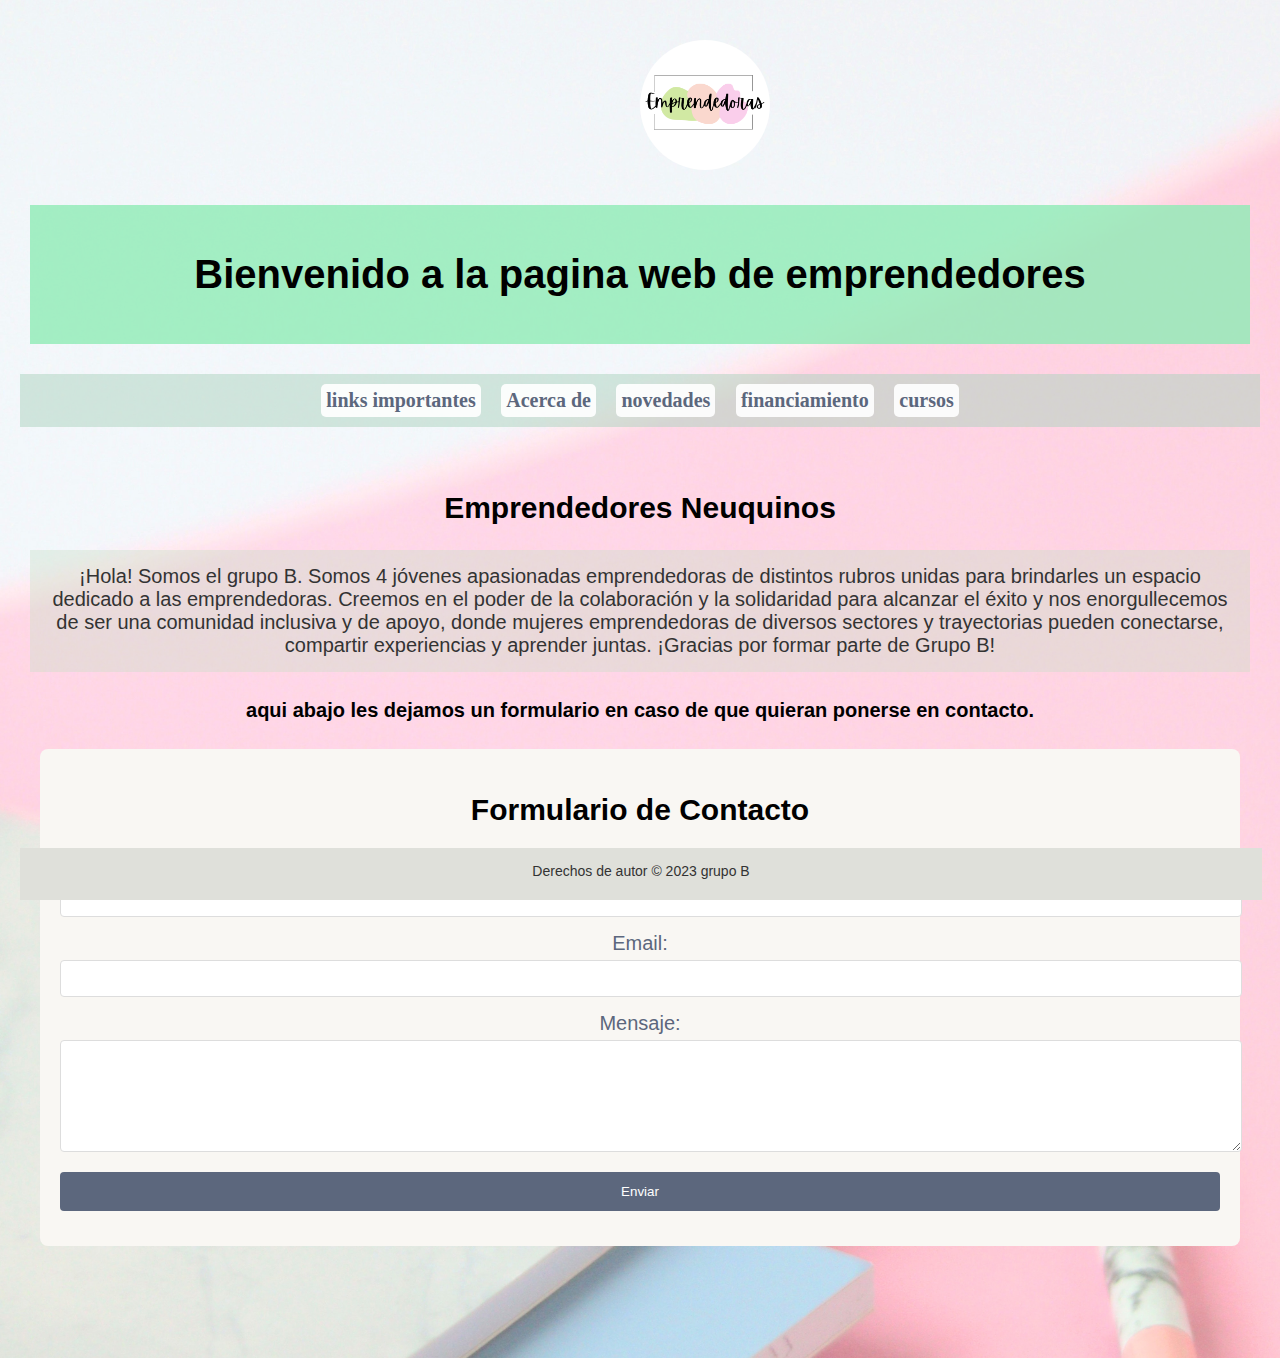
<file: index.html>
<!DOCTYPE html>
<html lang="en">
<head>
    <meta charset="UTF-8">
    <meta name="viewport" content="width=device-width, initial-scale=1.0">
    <title>página web emprendedoras</title>
    <link rel="stylesheet" href="style.css">
    <link rel="icon" href="imagenes/logoo.ico" type="image/x-icon">

   
    
  </head>
  <body>
  
    
    <script src="script.js" defer></script>
<div > 
  <img class="arriba" src="imagenes/logoo.ico" alt="">
</div>
    <div class="container">
      <!-- Contenido de la página -->
    <header>
      <h1>Bienvenido a la pagina web de emprendedores</h1>
    </header>
  
    <nav>
      <ul>
        <li><a href="linksImportantes.html">links importantes </a></li>  <!-- ya esta, solo hay que seguir editando - jor -->
        <li><a href="acercaDe.html">Acerca de</a></li> <!-- emi -->
        <li><a href="novedades.html">novedades</a></li> <!-- jor, ya esta hecho -->
        <li><a href="financiamiento.html">financiamiento</a></li><!-- lucila --> 
        <li><a href="cursos.html">cursos</a></li> <!-- evelyn --> 
  
      </ul>
    </nav>
  <!-- agregar un formulario de contacto para los emprendedores  --> 
    <main class="cuadro1">
      <h2>Emprendedores Neuquinos </h2>
      <p class="muchotexto">¡Hola! Somos el grupo B. Somos 4 jóvenes apasionadas emprendedoras de distintos rubros unidas
        para brindarles un espacio dedicado a las emprendedoras. Creemos en el poder de la colaboración 
        y la solidaridad para alcanzar el éxito y nos enorgullecemos de ser una comunidad inclusiva y de 
        apoyo, donde mujeres emprendedoras de diversos sectores y trayectorias pueden conectarse, compartir
         experiencias y aprender juntas. ¡Gracias por formar parte de Grupo B!</p>
      
      <!-- agregar informacion sobre la mision de la pagina  --> 
      <h4>aqui abajo les dejamos un formulario en caso de que quieran ponerse en contacto.</h4>
      <section id="formulario">
        <h2>Formulario de Contacto</h2>
        <form action="procesar_formulario.php" method="POST" id="contacto-form">
            <label for="nombre">Nombre:</label>
            <input type="text" id="nombre" name="nombre" required>
    
            <label for="email">Email:</label>
            <input type="email" id="email" name="email" required>
    
            <label for="mensaje">Mensaje:</label>
            <textarea id="mensaje" name="mensaje" rows="6" required></textarea>
    
            <input type="submit" value="Enviar">
        </form>
    </section>
    
    </main>
  
    <footer>
      <p>Derechos de autor &copy; 2023 grupo B</p>
      
    </footer>
  </body>
 
  
</html>
</file>
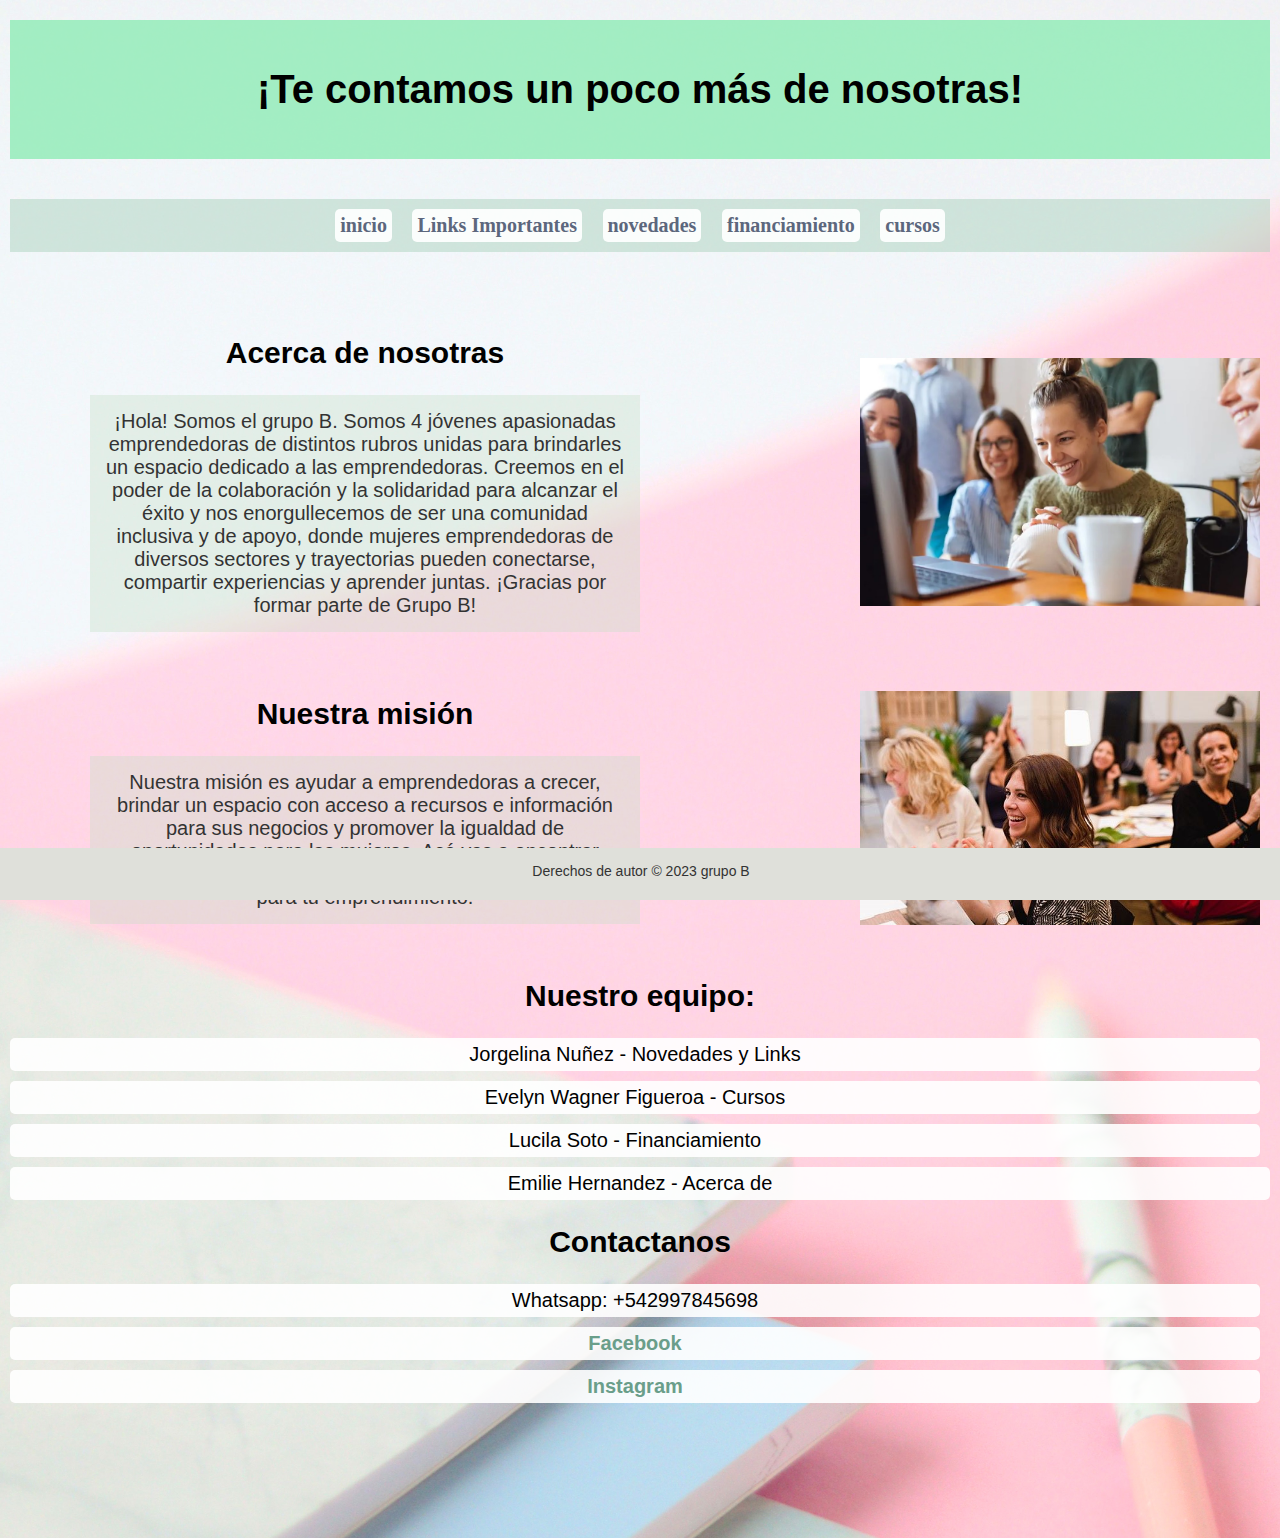
<file: acercaDe.html>
<!DOCTYPE html>
<html lang="en">
  <head>
    <link rel="icon" href="imagenes/logoo.ico" type="image/x-icon">
    <meta charset="UTF-8">
    <meta name="viewport" content="width=device-width, initial-scale=1.0">
    <title>página web emprendedoras</title>
    <link rel="stylesheet" href="style.css">
    <link rel="stylesheet" href="script.js">
  </head>
  <body>
    <header>
    
      <h1>¡Te contamos un poco más de nosotras!</h1>
      
    </header>
    <main class="cuadro2">
      <nav>
              <ul class="linksImportantes">
                <li><a href="index.html">inicio </a></li>  <!-- ya esta, solo hay que seguir editando - jor -->
                <li><a href="linksImportantes.html">Links Importantes</a></li> <!-- emi -->
                <li><a href="novedades.html">novedades</a></li> <!-- jor, ya esta hecho -->
                <li><a href="financiamiento.html">financiamiento</a></li><!-- lucila --> 
                <li><a href="cursos.html">cursos</a></li> <!-- evelyn --> 
          
              </ul>
            </nav>
          </main>
 <main class="cuadro3">
      
        <section class="mision">
          <div class="contenido">
            <h2>Acerca de nosotras</h2>
            <p class="muchotexto">¡Hola! Somos el grupo B. Somos 4 jóvenes apasionadas emprendedoras de distintos rubros unidas para brindarles un espacio dedicado a las emprendedoras. Creemos en el poder de la colaboración y la solidaridad para alcanzar el éxito y nos enorgullecemos de ser una comunidad inclusiva y de apoyo, donde mujeres emprendedoras de diversos sectores y trayectorias pueden conectarse, compartir experiencias y aprender juntas. ¡Gracias por formar parte de Grupo B!</p>
          </div>
          <img class="mujeres" src="imagenes/empr1.jpeg" alt="Mujeres emprendedoras">
        </section>
      
        <section class="mision">
          <div class="contenido">
            <h2>Nuestra misión</h2>
            <p class="muchotexto">Nuestra misión es ayudar a emprendedoras a crecer, brindar un espacio con acceso a recursos e información para sus negocios y promover la igualdad de oportunidades para las mujeres. Acá vas a encontrar enlaces importantes, novedades, cursos y financiamientos para tu emprendimiento.</p>
          </div>
          <img class="emprendedoras" src="imagenes/empr2.jpeg" alt="Emprendedoras">
        </section>
      <section>
          <h2 > Nuestro equipo:</h2>
          <div >
            <ul id="equipo-container">
              <li>Jorgelina Nuñez - Novedades y Links</li>
              <li>Evelyn Wagner Figueroa - Cursos</li>
              <li>Lucila Soto - Financiamiento</li>
              <li>Emilie Hernandez - Acerca de</li>
          </ul>
          </div>
          </section>
      
      <div>
        <h2>Contactanos</h2>
        <ul class="contacto">
          <li> Whatsapp: +542997845698</li>
          <li><a href="www.facebook.com">Facebook</a></li>
          <li><a href="wwww.instagram.com">Instagram</a></li> <br>
          
        </ul>
      </div>
       
     
    </main>
  
    <footer>
      <p>Derechos de autor &copy; 2023 grupo B</p>
    </footer>
  </body>
 
  
</html>
</file>
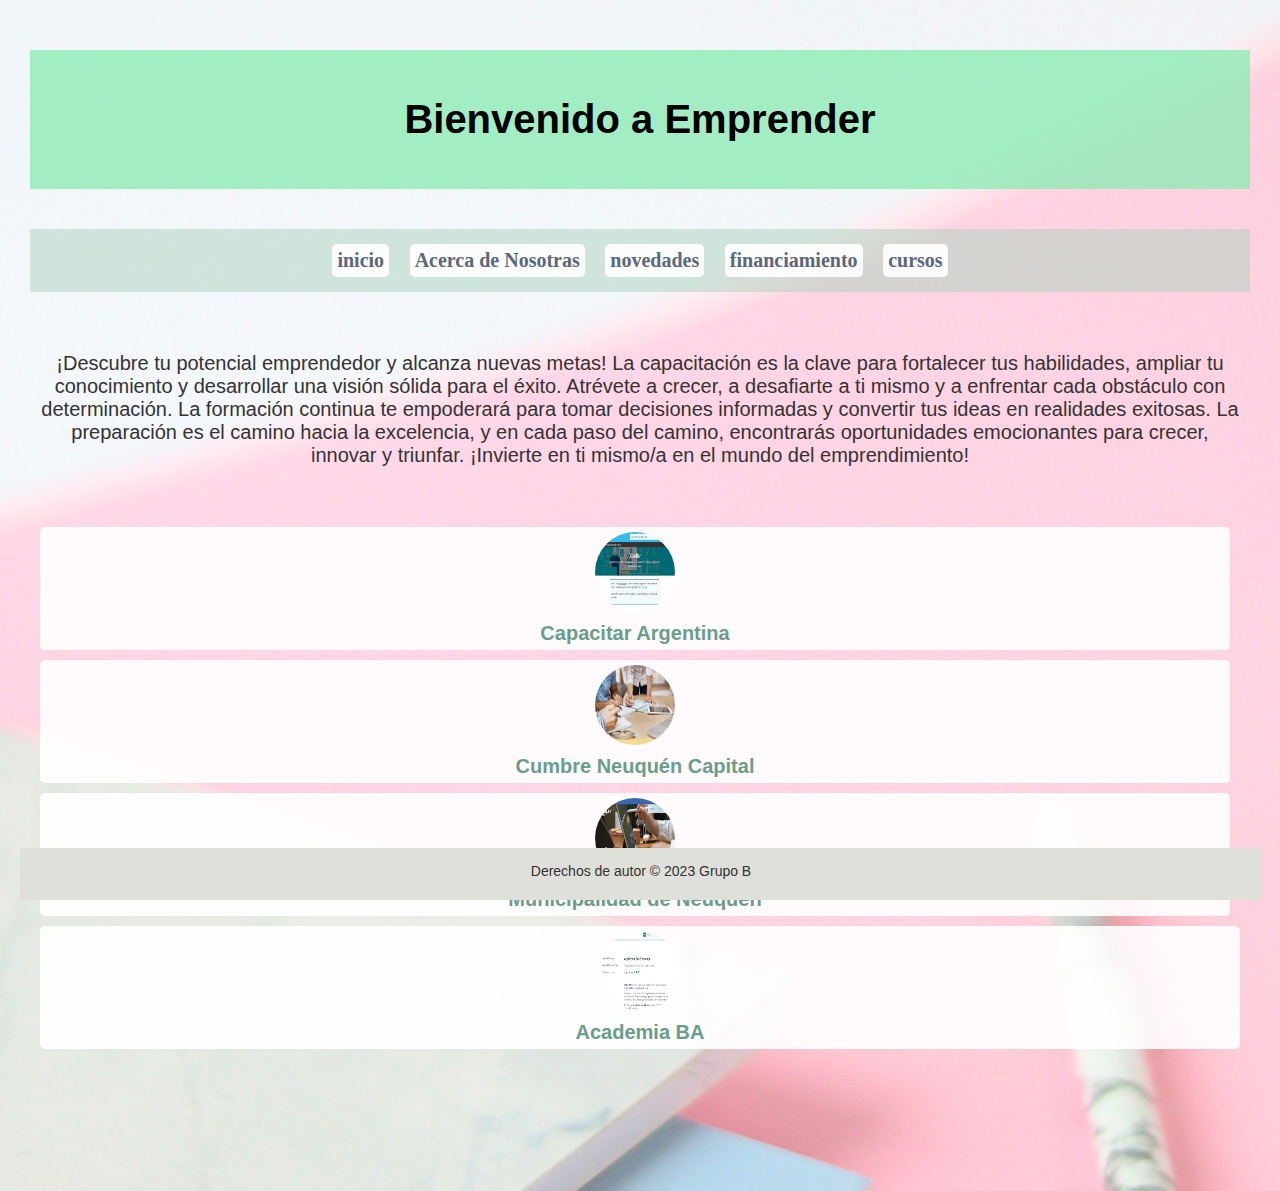
<file: cursos.html>
<!DOCTYPE html>
<html lang="en">
<head>
  <meta charset="UTF-8">
  <meta name="viewport" content="width=device-width, initial-scale=1.0">
  <title>Página Emprender</title>
  <link rel="stylesheet" href="style.css">
  <script src="cursos.js" defer></script>
  
</head>
<body class="cursos">

  <div class="container">
  
    <header>
      <h1>Bienvenido a Emprender</h1>
    </header>
    <main class="cuadro2">
      <nav>
        <ul class="linksImportantes">
          <li><a href="index.html">inicio </a></li>
          <li><a href="acercaDe.html">Acerca de Nosotras</a></li>
          <li><a href="novedades.html">novedades</a></li>
          <li><a href="financiamiento.html">financiamiento</a></li>
          <li><a href="cursos.html">cursos</a></li>
        </ul>
      </nav>
      <main class="cursos">
        <p>¡Descubre tu potencial emprendedor y alcanza nuevas metas! La capacitación es la clave para fortalecer tus habilidades, ampliar tu conocimiento y desarrollar una visión sólida para el éxito. Atrévete a crecer, a desafiarte a ti mismo y a enfrentar cada obstáculo con determinación. La formación continua te empoderará para tomar decisiones informadas y convertir tus ideas en realidades exitosas. La preparación es el camino hacia la excelencia, y en cada paso del camino, encontrarás oportunidades emocionantes para crecer, innovar y triunfar. ¡Invierte en ti mismo/a en el mundo del emprendimiento!</p>
      </main>
      <ul id="lista-cursos"> 
      </ul>
    </main>
    <footer>
      <p>Derechos de autor &copy; 2023 Grupo B</p>
      <!-- Agregar iconos de redes sociales -->
    </footer>
  </div>
</body>
</html>
</file>
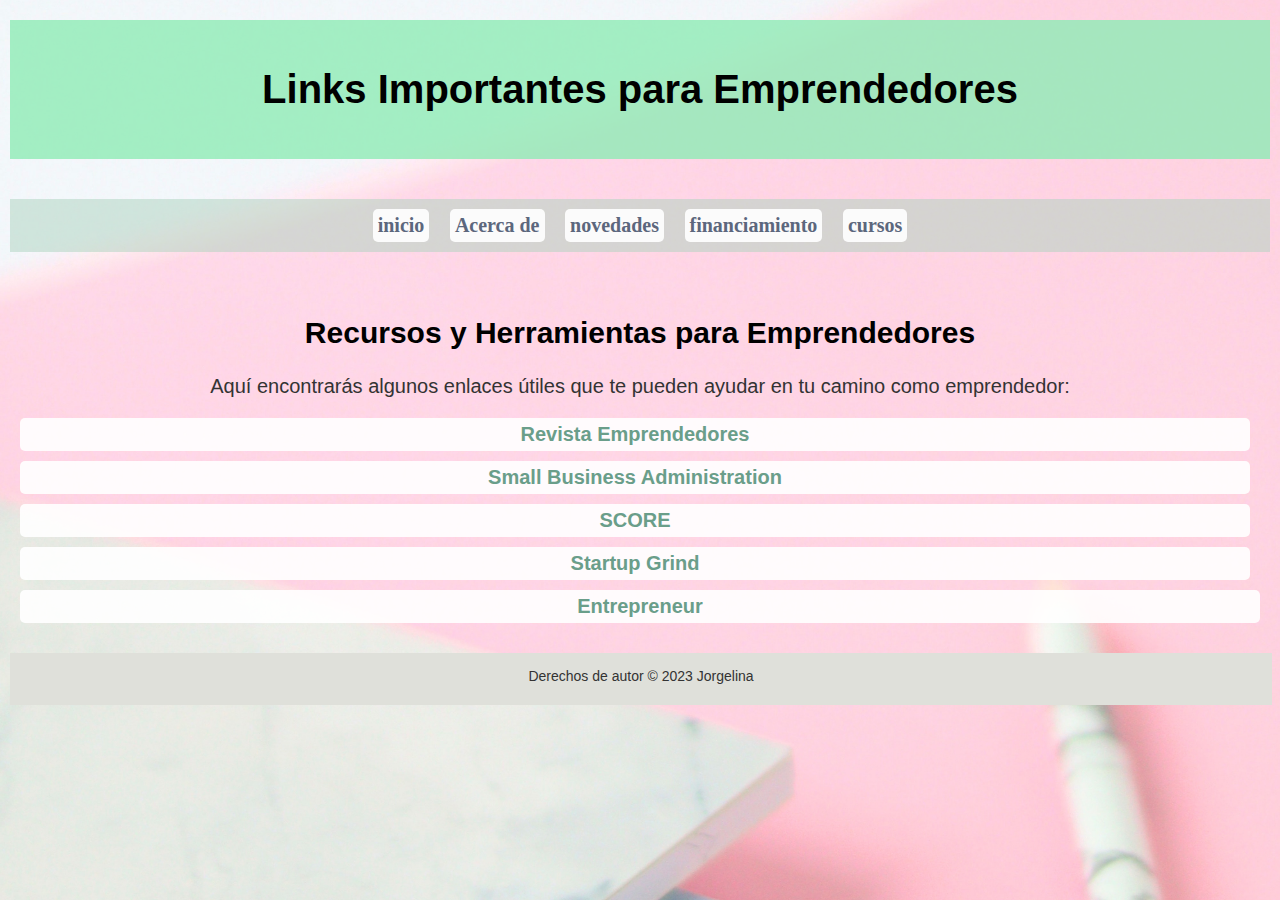
<file: linksImportantes.html>
<!DOCTYPE html>
<html lang="en">
<head>
  <link rel="icon" href="logoo.ico" type="image/x-icon">
    <link rel="stylesheet" href="style.css">
    <meta charset="UTF-8">
    <meta name="viewport" content="width=device-width, initial-scale=1.0">
    <title>links importantes </title>
</head>

<body>

    <header>
        <h1>Links Importantes para Emprendedores</h1>
      </header>
      <main class="cuadro2">
<nav>
        <ul class="linksImportantes">
          <li><a href="index.html">inicio </a></li>  <!-- ya esta, solo hay que seguir editando - jor -->
          <li><a href="acercaDe.html">Acerca de</a></li> <!-- emi -->
          <li><a href="novedades.html">novedades</a></li> <!-- jor, ya esta hecho -->
          <li><a href="financiamiento.html">financiamiento</a></li><!-- lucila --> 
          <li><a href="cursos.html">cursos</a></li> <!-- evelyn --> 
    
        </ul>
      </nav>
      <main >

        <h2>Recursos y Herramientas para Emprendedores</h2>
        <p>Aquí encontrarás algunos enlaces útiles que te pueden ayudar en tu camino como emprendedor:</p>
    
        <ul>
          <li><a href="https://www.emprendedores.com/" target="_blank">Revista Emprendedores</a></li>
          <li><a href="https://www.sba.gov/" target="_blank">Small Business Administration</a></li>
          <li><a href="https://www.score.org/" target="_blank">SCORE</a></li>
          <li><a href="https://www.startupgrind.com/" target="_blank">Startup Grind</a></li>
          <li><a href="https://www.entrepreneur.com/" target="_blank">Entrepreneur</a></li> 
          

        </ul>

      </main>
    
      <footer>
        <p>Derechos de autor &copy; 2023 Jorgelina</p>
      </footer>
    
</body>
</html>
</file>
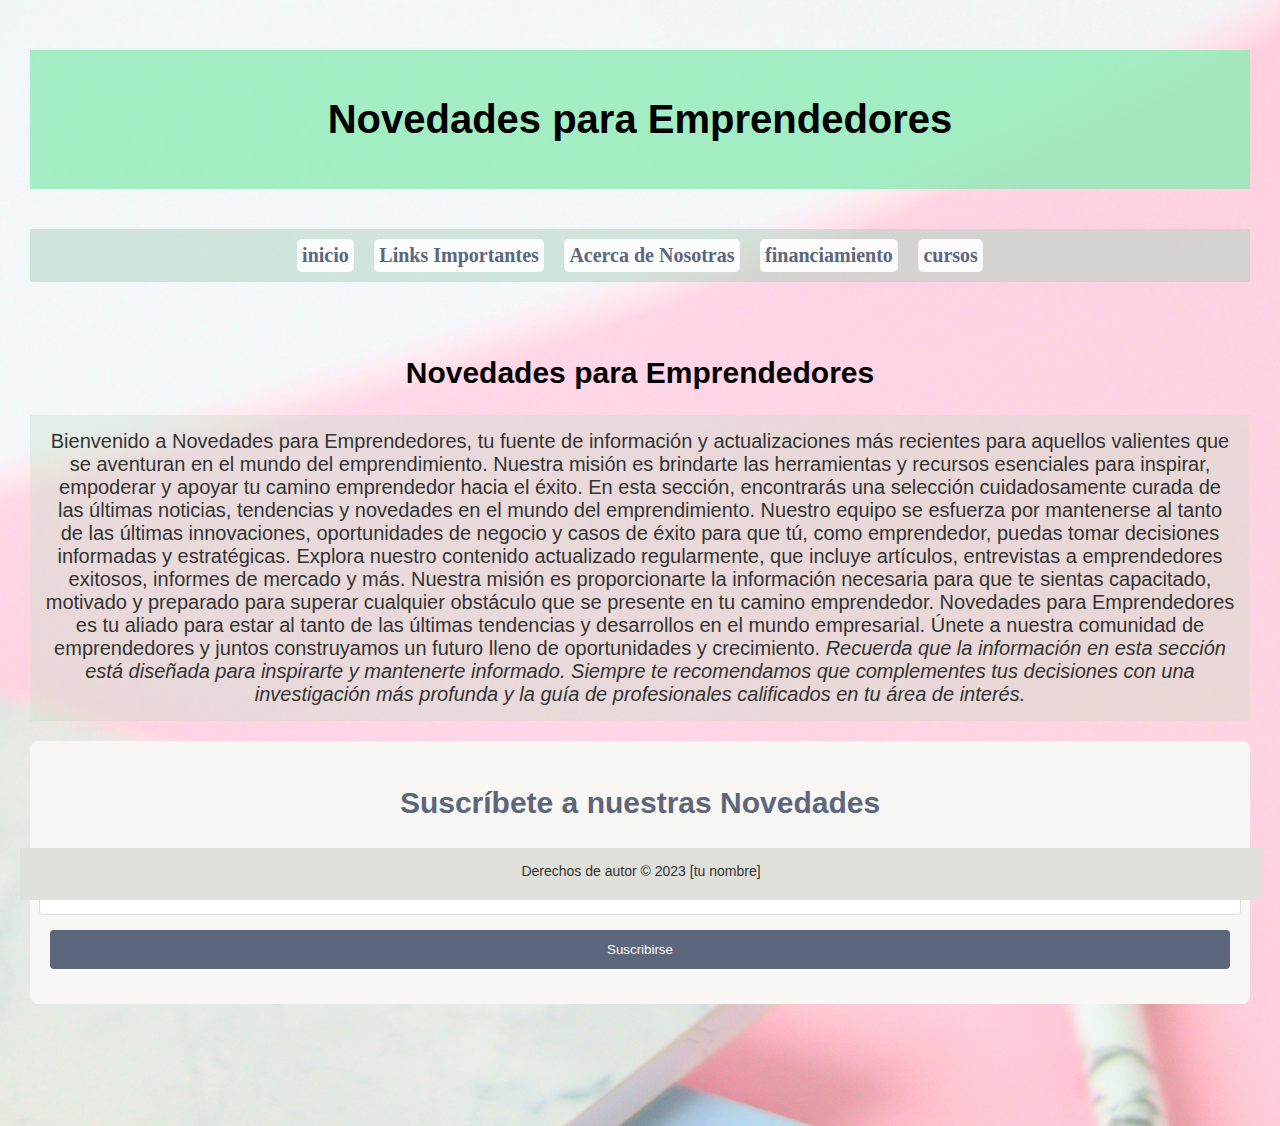
<file: novedades.html>
<!DOCTYPE html>
<html lang="en">
<head>
  <title>Novedades para Emprendedores</title>
  <link rel="stylesheet" href="style.css">
</head>
<body>
    <div class="container">
        <!-- Contenido de la página -->
  <header>
    <h1>Novedades para Emprendedores</h1>
  </header>
  <main class="cuadro2">
    <nav>
            <ul class="linksImportantes">
              <li><a href="index.html">inicio </a></li>  <!-- ya esta, solo hay que seguir editando - jor -->
              <li><a href="linksImportantes.html">Links Importantes</a></li> <!-- emi -->
              <li><a href="acercaDe.html">Acerca de Nosotras</a></li> <!-- jor, ya esta hecho -->
              <li><a href="financiamiento.html">financiamiento</a></li><!-- lucila --> 
              <li><a href="cursos.html">cursos</a></li> <!-- evelyn --> 
        
            </ul>
          </nav>
        </main>


  <main class="cuadro4">
    <section id="novedades">
      <h2>Novedades para Emprendedores</h2>
      <p class="muchotexto">Bienvenido a Novedades para Emprendedores, tu fuente de información y actualizaciones más recientes para aquellos valientes que se aventuran en el mundo del emprendimiento. Nuestra misión es brindarte las herramientas y recursos esenciales para inspirar, empoderar y apoyar tu camino emprendedor hacia el éxito.

      En esta sección, encontrarás una selección cuidadosamente curada de las últimas noticias, tendencias y novedades en el mundo del emprendimiento. Nuestro equipo se esfuerza por mantenerse al tanto de las últimas innovaciones, oportunidades de negocio y casos de éxito para que tú, como emprendedor, puedas tomar decisiones informadas y estratégicas.

      Explora nuestro contenido actualizado regularmente, que incluye artículos, entrevistas a emprendedores exitosos, informes de mercado y más. Nuestra misión es proporcionarte la información necesaria para que te sientas capacitado, motivado y preparado para superar cualquier obstáculo que se presente en tu camino emprendedor.

      Novedades para Emprendedores es tu aliado para estar al tanto de las últimas tendencias y desarrollos en el mundo empresarial. Únete a nuestra comunidad de emprendedores y juntos construyamos un futuro lleno de oportunidades y crecimiento.

      <em>Recuerda que la información en esta sección está diseñada para inspirarte y mantenerte informado. Siempre te recomendamos que complementes tus decisiones con una investigación más profunda y la guía de profesionales calificados en tu área de interés.</em></p>
    </section>

    <!-- Otras secciones adicionales sobre novedades -->
    <section id="suscripcion">
      <h2>Suscríbete a nuestras Novedades</h2>
      <form id="suscripcion-form">
          <label for="email-suscripcion">Email:</label>
          <input type="email" id="email-suscripcion" required>
          <input type="submit" value="Suscribirse">
      </form>
  </section>
  </main>

  <footer>
    <p>Derechos de autor &copy; 2023 [tu nombre]</p>
  </footer>

  
</body>
</html>
</file>
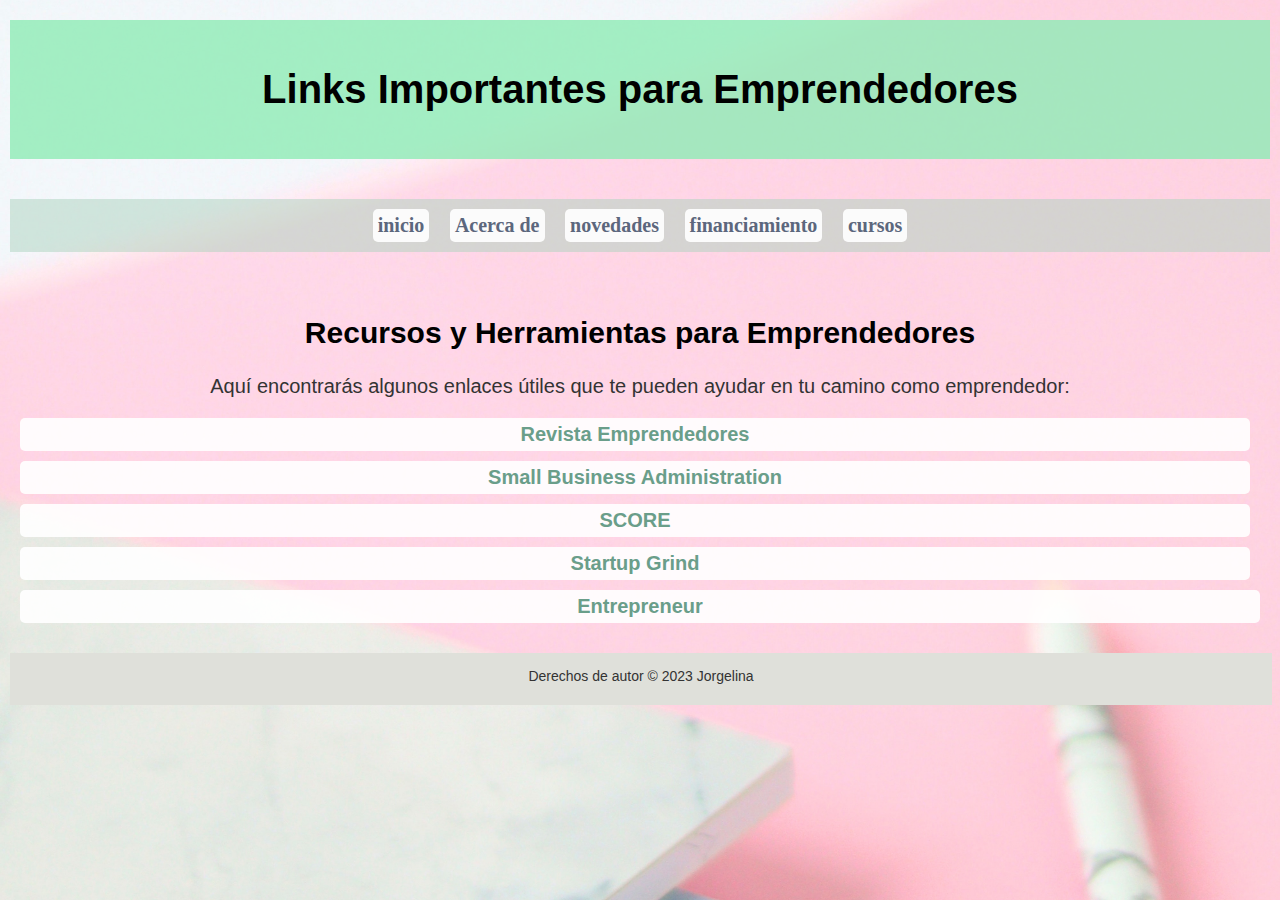
<file: html/linksImportantes.html>
<!DOCTYPE html>
<html lang="en">
<head>
  <link rel="icon" href="logoo.ico" type="image/x-icon">
    <link rel="stylesheet" href="../style.css">
    <meta charset="UTF-8">
    <meta name="viewport" content="width=device-width, initial-scale=1.0">
    <title>links importantes </title>
</head>

<body>

    <header>
        <h1>Links Importantes para Emprendedores</h1>
      </header>
      <main class="cuadro2">
<nav>
        <ul class="linksImportantes">
          <li><a href="../index.html">inicio </a></li>  <!-- ya esta, solo hay que seguir editando - jor -->
          <li><a href="../html/acercaDe.html">Acerca de</a></li> <!-- emi -->
          <li><a href="../html/novedades.html">novedades</a></li> <!-- jor, ya esta hecho -->
          <li><a href="../html/financiamiento.html">financiamiento</a></li><!-- lucila --> 
          <li><a href="../html/cursos.html">cursos</a></li> <!-- evelyn --> 
    
        </ul>
      </nav>
      <main >

        <h2>Recursos y Herramientas para Emprendedores</h2>
        <p>Aquí encontrarás algunos enlaces útiles que te pueden ayudar en tu camino como emprendedor:</p>
    
        <ul>
          <li><a href="https://www.emprendedores.com/" target="_blank">Revista Emprendedores</a></li>
          <li><a href="https://www.sba.gov/" target="_blank">Small Business Administration</a></li>
          <li><a href="https://www.score.org/" target="_blank">SCORE</a></li>
          <li><a href="https://www.startupgrind.com/" target="_blank">Startup Grind</a></li>
          <li><a href="https://www.entrepreneur.com/" target="_blank">Entrepreneur</a></li> 
          

        </ul>

      </main>
    
      <footer>
        <p>Derechos de autor &copy; 2023 Jorgelina</p>
      </footer>
    
</body>
</html>
</file>
<file: style.css>
/* Estilos base para todos los dispositivos */
body {
  font-size: 16px;
}

/* Media query para pantallas pequeñas (celulares) */
@media (max-width: 767px) {
  /* Ajustar tamaño de fuente */
  body {
    font-size: 14px;
  }

  /* Ajustar tamaño de imágenes */
  img {
    max-width: 100%;
    height: auto;
  }

  /* Ajustar el espaciado */
  .container {
    padding: 10px;
  }

  /* Reorganizar elementos o ajustar su tamaño si es necesario */
}

/* Media query para pantallas medianas (tablets) */
@media (min-width: 768px) {
  /* Ajustar tamaño de fuente */
  body {
    font-size: 18px;
  }

  /* Ajustar tamaño de imágenes */
  img {
    max-width: 100%;
    height: auto;
  }

  /* Ajustar el espaciado */
  .container {
    padding: 20px;
  }
}

/* Media query para pantallas grandes (computadoras) */
@media (min-width: 1024px) {
  /* Ajustar tamaño de fuente */
  body {
    font-size: 20px;
  }

  /* Ajustar tamaño de imágenes */
  img {
    max-width: 100%;
    height: auto;
  }

  
}
 /* Body */
 body {
  font-family: Arial, sans-serif;
  background-color: #f6fff1;
  max-width: 1300px;
  margin: 0 auto;
  margin-top: 20px;
  margin-bottom: 20px;
  background-image: url("imagenes/f1.jpg");
  background-size: cover;
  background-position: center;
}
/* Encabezado */
header {
  text-align: center;
  background-color: rgba(142, 235, 181, 0.801);
 padding: 20px;
  margin: 10px;
}

/* Barra de navegación */
nav{
 
  align-content: center;
  align-items: center;
}
nav ul {
  list-style-type: none;
padding: 5px;
 align-content: center;
  background-color: rgba(175, 211, 191, 0.521);
  text-align: center;
  
}
nav li {
  display: inline-block;
padding: 0,5px;
margin: 5px;
}

nav li a {
  display: block;
  text-decoration: none;
  color: #5c677d;
  font-family: "Times New Roman", serif;
 
}

nav li a:hover {
  background-color: #5c677d;
  color: #ffffffa4;
  
}
/* Contenido principal */
main {
  padding: 10px;
   text-align: center;
   margin-top: 10px;
 
 }
 
 /* Estilos para el formulario */
section#formulario {
  background-color: #f9f7f3;
  padding: 20px;
  border-radius: 8px;
  margin: 10px;
  align-content: center;
  align-items: center;
}

label {
  display: block;
  margin-bottom: 5px;
  color: #5c677d;
}

input,
textarea {
  width: 100%;
  padding: 10px;
  border: 1px solid #ddd;
  border-radius: 4px;
  margin-bottom: 15px;
}

input[type="submit"] {
  background-color: #5c677d;
  color: #fff;
  border: none;
  cursor: pointer;
  padding: 12px 20px;
  border-radius: 4px;
  transition: background-color 0.3s;
}

input[type="submit"]:hover {
  background-color: #405570;
}
/* botones y letras */
h2.h3 {
  color: #5c677d;
}

p {
  color: #333;
}

ul {
  list-style-type: none;
  padding: 0;
  text-decoration-color: #405570;
}

li {
  margin-bottom: 10px;
}

li a {
  text-decoration: none;
  color: #6a9e8a;
  font-weight: bold;
}

li a:hover {
  color: #5c677d;
}
.texinicio{
  justify-content: space-around;
  font-size: x-large;
}

/* Pie de página */
footer {
  text-align: center;
  background-color: #dfe0da;
  padding: 1px;
  position: sticky;
  bottom: 0;
  width: 100%;
  font-size: 14px;
  height: 50px;
  z-index: 1;
}
/*mision imagenes de mujeres emprendedoras*/
/* Estilos para la sección de misión */
.mision div {
  width: 100%;
  padding: 10px;
}

.mision {
  display: flex;
  align-items: center;
  margin-left: 70px;
}

.mujeres,
.emprendedoras {
  width: 400px;
  height: auto;
  margin: 10px;
  margin-left: 210px;
}
.nuestro {
  text-align: center;
  margin-top: 120px;
}

    .equipo {
      display: flex;
      justify-content: center;
      align-items: center;
      flex-wrap: wrap;
    
  }
  
  .miembro {
      text-align: center;
      margin: 20px;
      padding: 20px;
      border: 1px solid #ccc;
      border-radius: 10px;
      width: 230px;
      font-size: 21px;
  }
  .miembros{
    text-align: center;
      margin: 20px;
      padding: 15px;
      border: 1px solid #ccc;
      border-radius: 10px;
      width: 240px;
      font-size: 18px;
  }
   
  .nombres {
     margin: 10px 0;
     }
/*pagina de cursos y sus estilos particulares */
body.cursos ul {
  max-width: 1300px;
 
padding: 10px;
}

li {
  border-radius: 5px;
  flex: 1;
  background-color: rgba(255, 255, 255, 0.9);
  display: flex;
  flex-direction: column;
  align-items: center;
  padding: 5px;
  
}

li img {
  width: 80px;
  height: 80px;
  border-radius: 50%;
  margin-bottom: 10px;
}

li p {
  margin-bottom: 5px;
}

li:not(:last-child) {
  margin-right: 10px;
}

li a {
  text-decoration: none;
  color: #6a9e8a;
  font-weight: bold;
}

li a:hover {
  color: #5c677d;
}
/*logo*/
.logo {
  text-align: center; /* Centra el logo horizontalmente */
border-radius: 13px; 

}

.logo img {
  align-items: center;
 max-width: 170px;
  border-radius: 100px; 
  border-image: round;
}


.contacto img {
  padding: 5px;
  margin: 5px;
max-width: 20px;
max-height: 20px;

}
.error {
  color: red;
}



img.arriba{

margin-top: 20px;
margin-left: 50%;
max-height: 100px;
max-height: 130px;
border-radius: 130px;
}
.testimonios {
text-align: center;
padding: 20px;
}

.testimonio {
display: flex;
justify-content: space-around;
margin-top: 20px;
}

.testimonio-item {
width: 30%;
}

.testimonio-item img {
width: 100px;
border-radius: 50%; /* Esto redondeará las imágenes */
}

.testimonio-item h3 {
margin-top: 10px;
font-size: 1.2em;
}

.testimonio-item p {
margin-top: 10px;
font-style: italic;
}
/* Estilos para la sección de suscripción */
#suscripcion {
background-color: #f9f7f3;
padding: 20px;
border-radius: 8px;
margin: 20px 0;
text-align: center;
}

#suscripcion h2 {
color: #5c677d;
}

#suscripcion-form {
display: flex;
flex-direction: column;
align-items: center;
margin-top: 15px;
}

#suscripcion-form label {
margin-bottom: 10px;
color: #5c677d;
}

#suscripcion-form input[type="email"] {
width: 100%;
padding: 10px;
border: 1px solid #ddd;
border-radius: 4px;
margin-bottom: 15px;
}

#suscripcion-form input[type="submit"] {
background-color: #5c677d;
color: #fff;
border: none;
cursor: pointer;
padding: 12px 20px;
border-radius: 4px;
transition: background-color 0.3s;
}

#suscripcion-form input[type="submit"]:hover {
background-color: #405570;
}

/* Estilos para las alertas */
.alerta {
background-color: #f44336;
color: white;
padding: 14px 20px;
border-radius: 4px;
margin-top: 20px;
text-align: center;
display: none;
}

/* Estilos para mensajes de éxito */
.mensaje-exito {
background-color: #4caf50;
}
.muchotexto{
background-color: rgba(198, 223, 198, 0.37);
padding: 15px;
}
</file>
